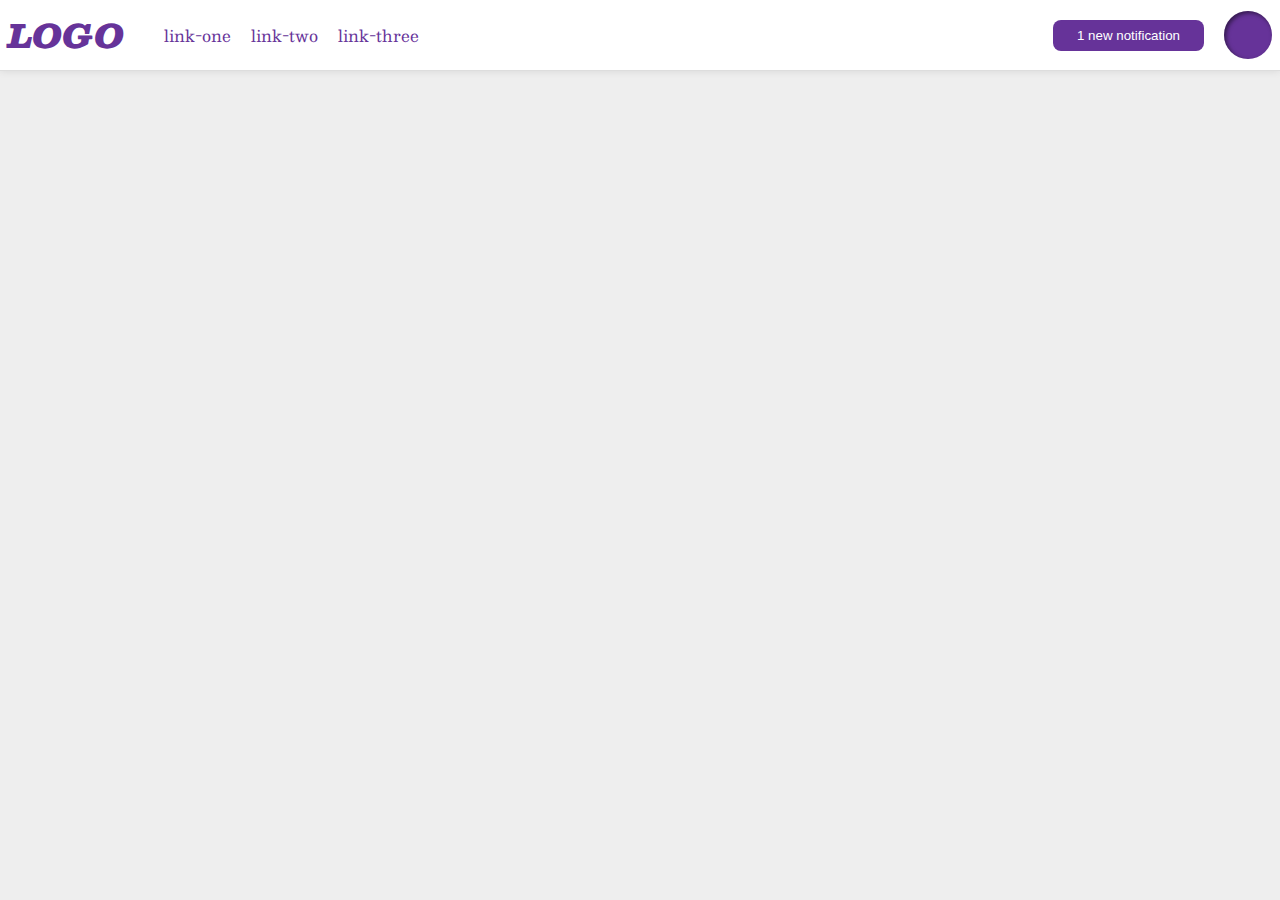
<file: flex/03-flex-header-2/index.html>
<!DOCTYPE html>
<html lang="en">
  <head>
    <meta charset="UTF-8">
    <meta http-equiv="X-UA-Compatible" content="IE=edge">
    <meta name="viewport" content="width=device-width, initial-scale=1.0">
    <title>Flex Header 2</title>
    <link rel="stylesheet" href="style.css">
  </head>
  <body>
    <div class="header">
      <div class="left">
        <div class="logo">
          LOGO
        </div>
        <ul class="links">
         <li><a href="google.com">link-one</a></li>
         <li><a href="google.com">link-two</a></li>
         <li><a href="google.com">link-three</a></li>
        </ul>
      </div>
      <div class="right">
        <button class="notifications">
        1 new notification
        </button>
        <div class="profile-image"></div>
      </div>
    </div>
  </body>
</html>
</file>
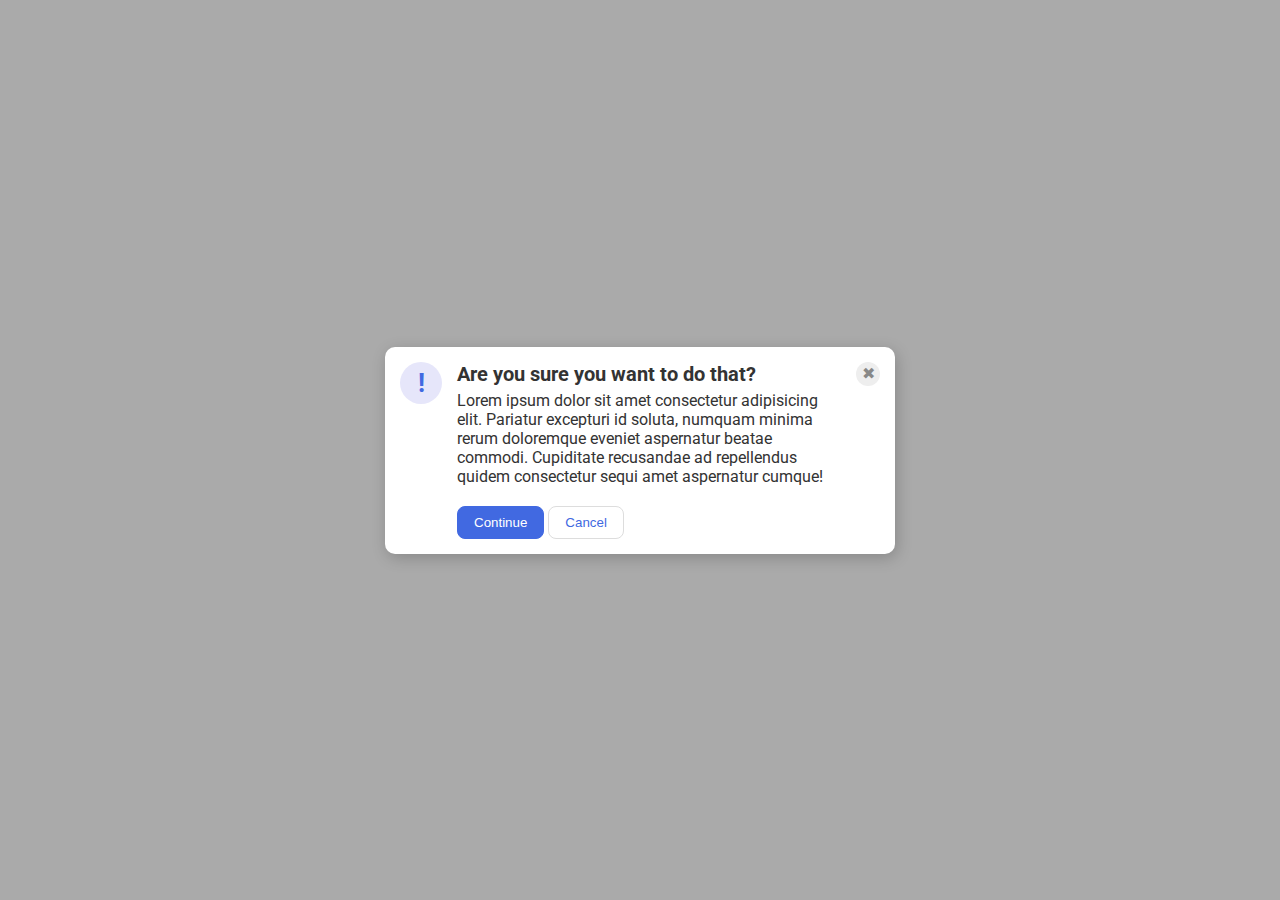
<file: flex/05-flex-modal/index.html>
<!DOCTYPE html>
<html lang="en">
  <head>
    <meta charset="UTF-8">
    <meta http-equiv="X-UA-Compatible" content="IE=edge">
    <meta name="viewport" content="width=device-width, initial-scale=1.0">
    <link rel="stylesheet" href="style.css">
    <title>Modal</title>
  </head>
  <body>
    <div class="modal">
      <div class="icon">!</div>
      <div class="desc">
        <div class="header">Are you sure you want to do that?</div>
        <div class="text">Lorem ipsum dolor sit amet consectetur adipisicing elit. Pariatur excepturi id soluta, numquam minima rerum doloremque eveniet aspernatur beatae commodi. Cupiditate recusandae ad repellendus quidem consectetur sequi amet aspernatur cumque!</div>
        <button class="continue">Continue</button>
        <button class="cancel">Cancel</button>
      </div>
      <div class="close-button">✖</div>
    </div>
  </body>
</html>
</file>
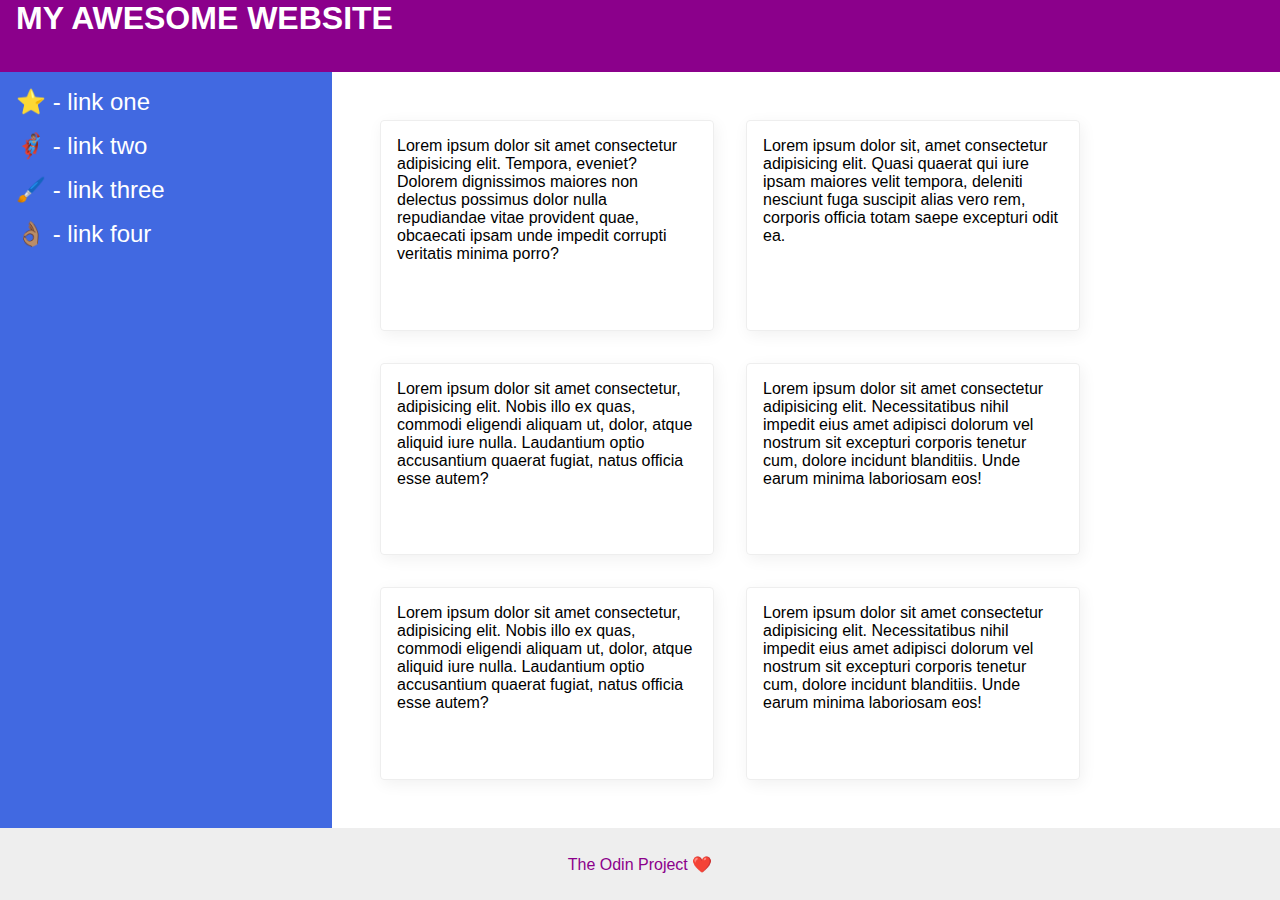
<file: flex/07-flex-layout-2/index.html>
<!DOCTYPE html>
<html lang="en">
  <head>
    <meta charset="UTF-8">
    <meta http-equiv="X-UA-Compatible" content="IE=edge">
    <meta name="viewport" content="width=device-width, initial-scale=1.0">
    <title>The Holy Grail</title>
    <link rel="stylesheet" href="style.css">
  </head>
  <body>
    <div class="header">
      MY AWESOME WEBSITE
    </div>
    <div class="content">
    <div class="sidebar">
      <ul>
        <li><a href="#">⭐ - link one</a></li>
        <li><a href="#">🦸🏽‍♂️ - link two</a></li>
        <li><a href="#">🖌️ - link three</a></li>
        <li><a href="#">👌🏽 - link four</a></li>
      </ul>
    </div>
    <div class="description">
      <div class="card">Lorem ipsum dolor sit amet consectetur adipisicing elit. Tempora, eveniet? Dolorem dignissimos maiores non delectus possimus dolor nulla repudiandae vitae provident quae, obcaecati ipsam unde impedit corrupti veritatis minima porro?</div>
      <div class="card">Lorem ipsum dolor sit, amet consectetur adipisicing elit. Quasi quaerat qui iure ipsam maiores velit tempora, deleniti nesciunt fuga suscipit alias vero rem, corporis officia totam saepe excepturi odit ea.</div>
      <div class="card">Lorem ipsum dolor sit amet consectetur, adipisicing elit. Nobis illo ex quas, commodi eligendi aliquam ut, dolor, atque aliquid iure nulla. Laudantium optio accusantium quaerat fugiat, natus officia esse autem?</div>
      <div class="card">Lorem ipsum dolor sit amet consectetur adipisicing elit. Necessitatibus nihil impedit eius amet adipisci dolorum vel nostrum sit excepturi corporis tenetur cum, dolore incidunt blanditiis. Unde earum minima laboriosam eos!</div>
      <div class="card">Lorem ipsum dolor sit amet consectetur, adipisicing elit. Nobis illo ex quas, commodi eligendi aliquam ut, dolor, atque aliquid iure nulla. Laudantium optio accusantium quaerat fugiat, natus officia esse autem?</div>
      <div class="card">Lorem ipsum dolor sit amet consectetur adipisicing elit. Necessitatibus nihil impedit eius amet adipisci dolorum vel nostrum sit excepturi corporis tenetur cum, dolore incidunt blanditiis. Unde earum minima laboriosam eos!</div>
    </div>
    </div>
    <div class="footer">
      The Odin Project ❤️
    </div>
  </body>
</html>
</file>
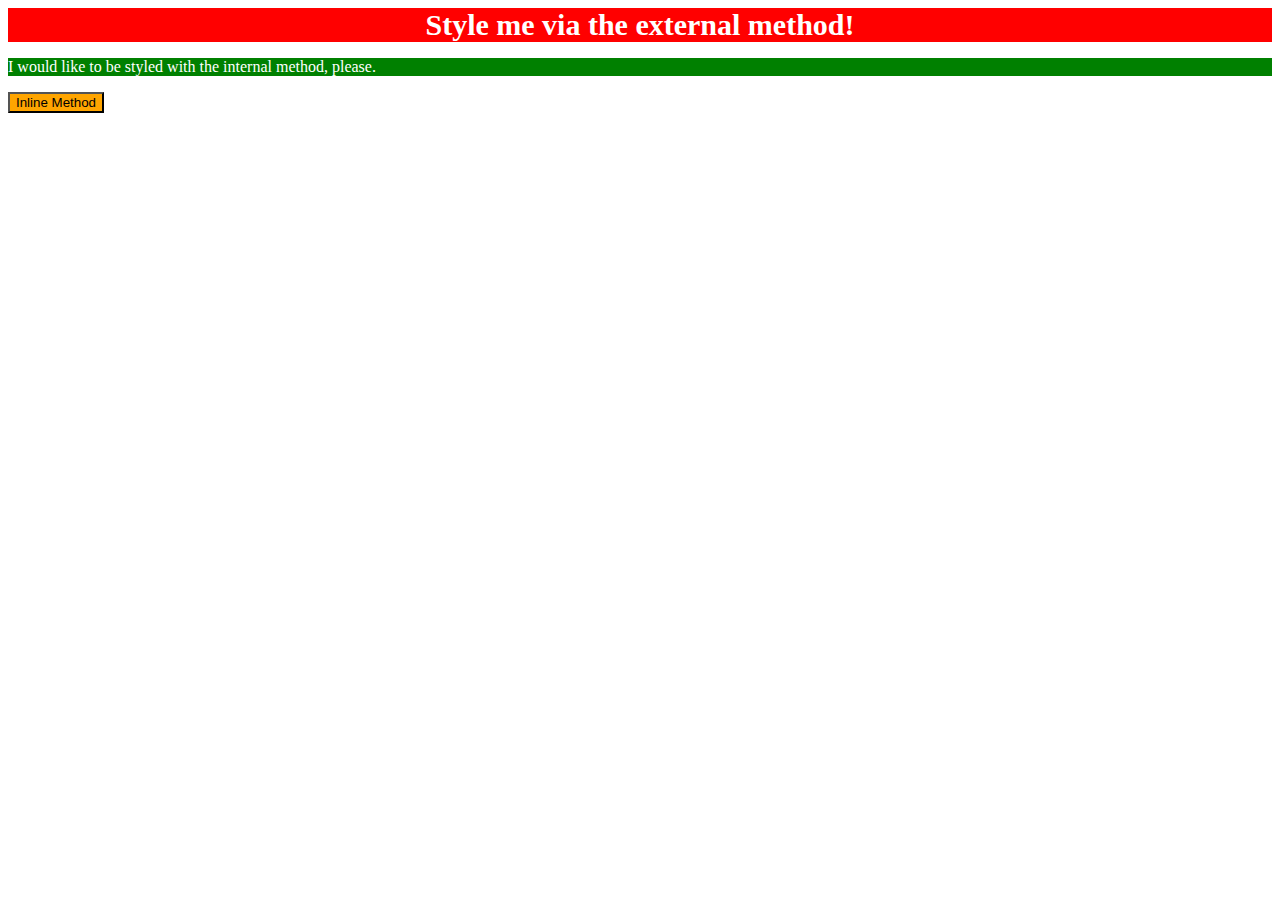
<file: foundations/01-css-methods/index.html>
<!DOCTYPE html>
<html lang="en">
  <head>
    <meta charset="UTF-8">
    <meta http-equiv="X-UA-Compatible" content="IE=edge">
    <meta name="viewport" content="width=device-width, initial-scale=1.0">
    <link rel="stylesheet" href="styles.css">
    <style>
      p{
        background-color: green;
        color: white;
      }
    </style>
    <title>Methods for Adding CSS</title>
  </head>
  <body>
    <div>Style me via the external method!</div>
    <p>I would like to be styled with the internal method, please.</p>
    <button style="background-color: orange;">Inline Method</button>
  </body>
</html>
</file>
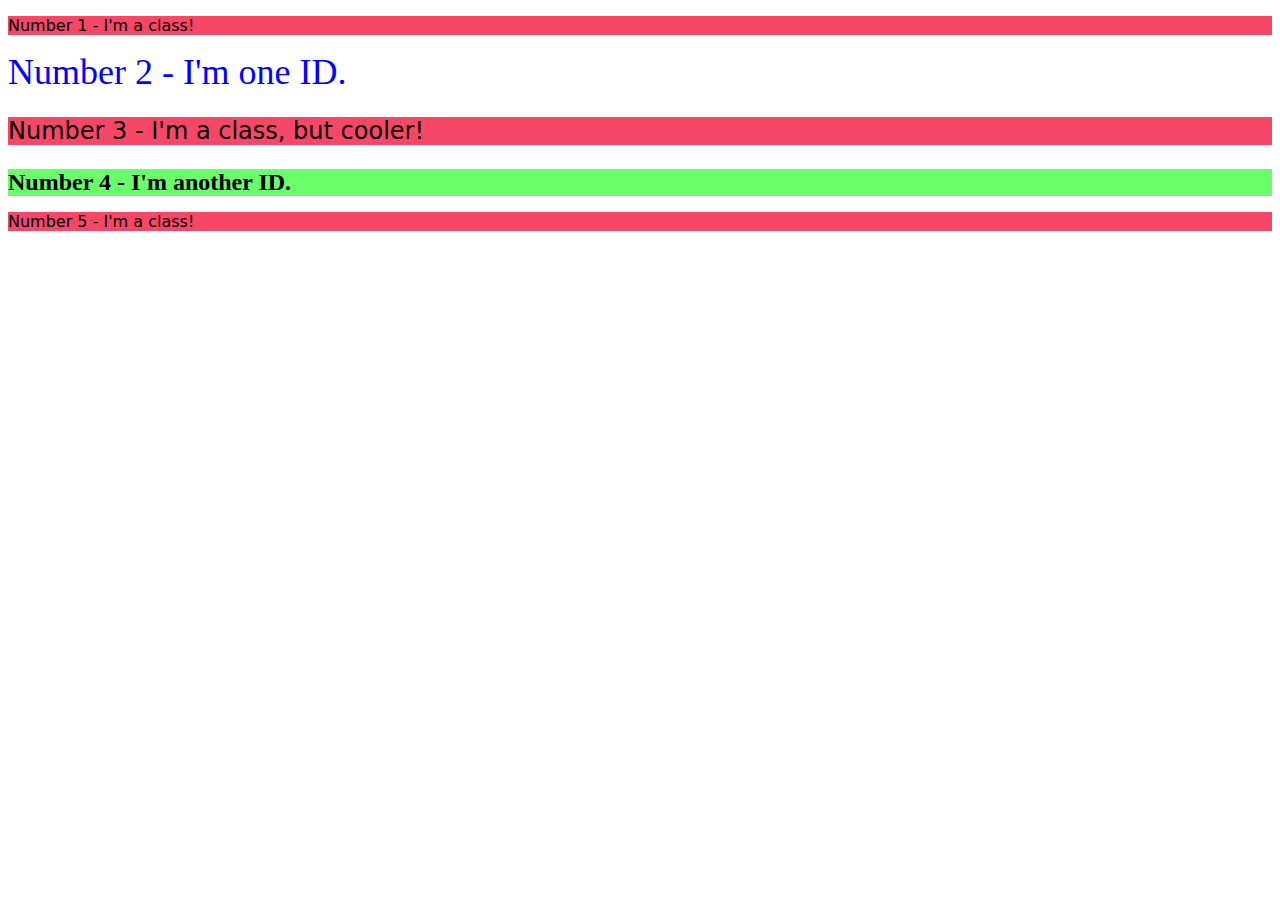
<file: foundations/02-class-id-selectors/index.html>
<!DOCTYPE html>
<html lang="en">
  <head>
    <meta charset="UTF-8">
    <meta http-equiv="X-UA-Compatible" content="IE=edge">
    <meta name="viewport" content="width=device-width, initial-scale=1.0">
    <title>Class and ID Selectors</title>
    <link rel="stylesheet" href="style.css">
  </head>
  <body>
    <p class="odd">Number 1 - I'm a class!</p>
    <div id="nr2">Number 2 - I'm one ID.</div>
    <p class="odd nr3">Number 3 - I'm a class, but cooler!</p>
    <div id="nr4">Number 4 - I'm another ID.</div>
    <p class="odd">Number 5 - I'm a class!</p>
  </body>
</html>
</file>
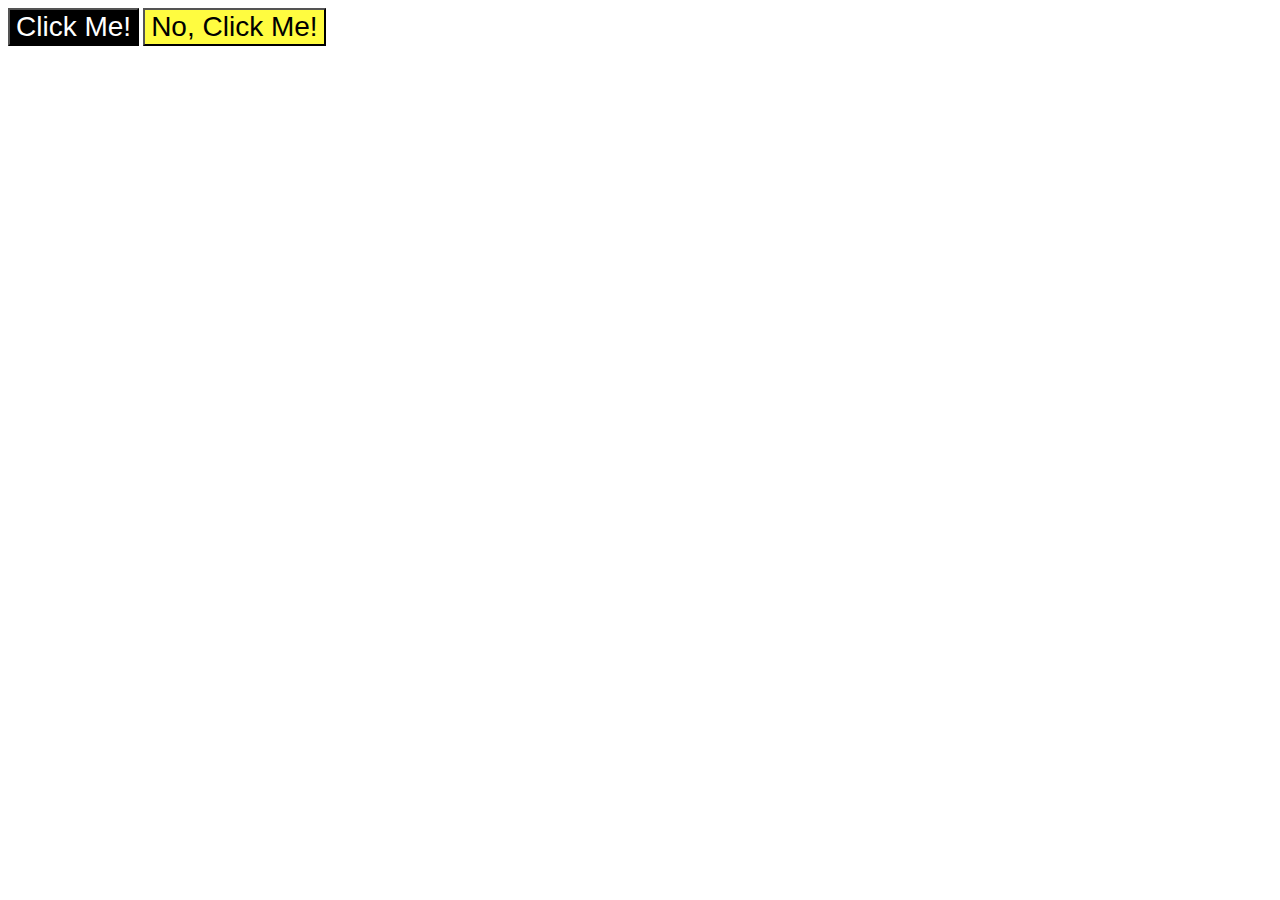
<file: foundations/03-grouping-selectors/index.html>
<!DOCTYPE html>
<html lang="en">
  <head>
    <meta charset="UTF-8">
    <meta http-equiv="X-UA-Compatible" content="IE=edge">
    <meta name="viewport" content="width=device-width, initial-scale=1.0">
    <title>Grouping Selectors</title>
    <link rel="stylesheet" href="style.css">
  </head>
  <body>
    <button class="button1">Click Me!</button>
    <button class="button2">No, Click Me!</button>
  </body>
</html>
</file>
<file: flex/03-flex-header-2/style.css>
/* this is some magical font-importing.  
you'll learn about it later. */
@import url('https://fonts.googleapis.com/css2?family=Besley:ital,wght@0,400;1,900&display=swap');

body {
  margin: 0;
  background: #eee;
  font-family: Besley, serif;
}

.header {
  background: white;
  border-bottom: 1px solid #ddd;
  box-shadow: 0 0 8px rgba(0,0,0,.1);
  display: flex;
  justify-content: space-between;
  align-items: center;
  padding: 8px;
}

.left{
  display: flex;
  align-items: center;
  gap: 40px;
}

.right{
  display: flex;
  align-items: center;
  gap: 20px;
}

.profile-image {
  background: rebeccapurple;
  box-shadow: inset 2px 2px 4px rgba(0,0,0,.5);
  border-radius: 50%;
  width: 48px;
  height: 48px;
}

.logo {
  color: rebeccapurple;
  font-size: 32px;
  font-weight: 900;
  font-style: italic;
}

button {
  border: none;
  border-radius: 8px;
  background: rebeccapurple;
  color: white;
  padding: 8px 24px;
}

a {
  /* this removes the line under our links */
  text-decoration: none;
  color: rebeccapurple;
}

ul {
  list-style-type: none;
  display: flex;
  gap: 20px;
  padding: 0;
  margin: 0;
}
</file>
<file: flex/05-flex-modal/style.css>
@import url('https://fonts.googleapis.com/css2?family=Roboto:wght@400;700&display=swap');

html, body {
  height: 100%;
}

body {
  font-family: Roboto, sans-serif;
  margin: 0;
  background: #aaa;
  color: #333;
  /* I'll give you this one for free lol */
  display: flex;
  align-items: center;
  justify-content: center;
}

.modal {
  background: white;
  width: 480px;
  border-radius: 10px;
  box-shadow: 2px 4px 16px rgba(0,0,0,.2);
  display: flex;
  gap: 15px;
  padding: 15px;
  justify-content: center;
}

.icon {
  color: royalblue;
  font-size: 26px;
  font-weight: 700;
  background: lavender;
  width: 42px;
  height: 42px;
  border-radius: 50%;
  display: flex;
  align-items: center;
  justify-content: center;
  flex-shrink: 0;
}

.header{
  font-weight: bold;
  margin-bottom: 5px;
  font-size: 20px;
}

.close-button {
  background: #eee;
  border-radius: 50%;
  color: #888;
  font-weight: 400;
  font-size: 16px;
  height: 24px;
  width: 24px;
  display: flex;
  align-items: center;
  justify-content: center;
  flex-shrink: 0;
}

button {
  padding: 8px 16px;
  border-radius: 8px;
}

button.continue {
  background: royalblue;
  border: 1px solid royalblue;
  color: white;
  margin-top: 20px;
}

button.cancel {
  background: white;
  border: 1px solid #ddd;
  color: royalblue;
  margin-top: 20px;
}
</file>
<file: flex/07-flex-layout-2/style.css>
body {
  font-family: -apple-system, BlinkMacSystemFont, 'Segoe UI', Roboto, Oxygen, Ubuntu, Cantarell, 'Open Sans', 'Helvetica Neue', sans-serif;
  margin: 0;
  min-height: 100vh;
  display: flex;
  flex-direction: column;
}

.header {
  height: 72px;
  background: darkmagenta;
  color: white;
  font-size: 32px;
  font-weight: 900;
  padding-left: 16px;
}

.content{
  display: flex;
  flex: 1;
}

.description{
  display: flex;
  flex-wrap: wrap;
  padding: 32px;
}

.footer {
  height: 72px;
  background: #eee;
  color: darkmagenta;
  display: flex;
  align-items: center;
  justify-content: center;
  
}

.sidebar {
  width: 300px;
  background: royalblue;
  flex-shrink: 0;
  padding: 16px;
}

ul{
  list-style-type: none;
  margin: 0;
  padding: 0;
}

li{
  margin-bottom: 16px;
}

a{
  text-decoration: none;
  color: white;
  font-size: 24px;
}

.card {
  border: 1px solid #eee;
  box-shadow: 2px 4px 16px rgba(0,0,0,.06);
  border-radius: 4px;
  padding: 16px;
  margin: 16px;
  width: 300px;
}
</file>
<file: foundations/01-css-methods/styles.css>
div{
    text-align: center;
    background-color: red;
    font-size: 30px;
    font-weight: bold;
    color: white;
}
</file>
<file: foundations/02-class-id-selectors/style.css>
.odd{
    background-color: rgb(247, 71, 103);
    font-family: "Verdana", "DejaVu Sans", sans-serif;
}

#nr2{
    color: rgb(0, 0, 255);
    font-size: 36px;
}

.nr3{
    font-size: 24px;
}

#nr4{
    background-color: rgb(106, 255, 106);
    font-size: 24px;
    font-weight: bold;
}
</file>
<file: foundations/03-grouping-selectors/style.css>
.button1, .button2{
    font-size: 28px;
    font-family: "Helvetica", "Times New Roman", sans-serif;
}

.button1{
    background-color: hsl(0, 0%, 0%);
    color: hsl(0, 0%, 100%);
}

.button2{
    background-color: #fffc40;
}
</file>
